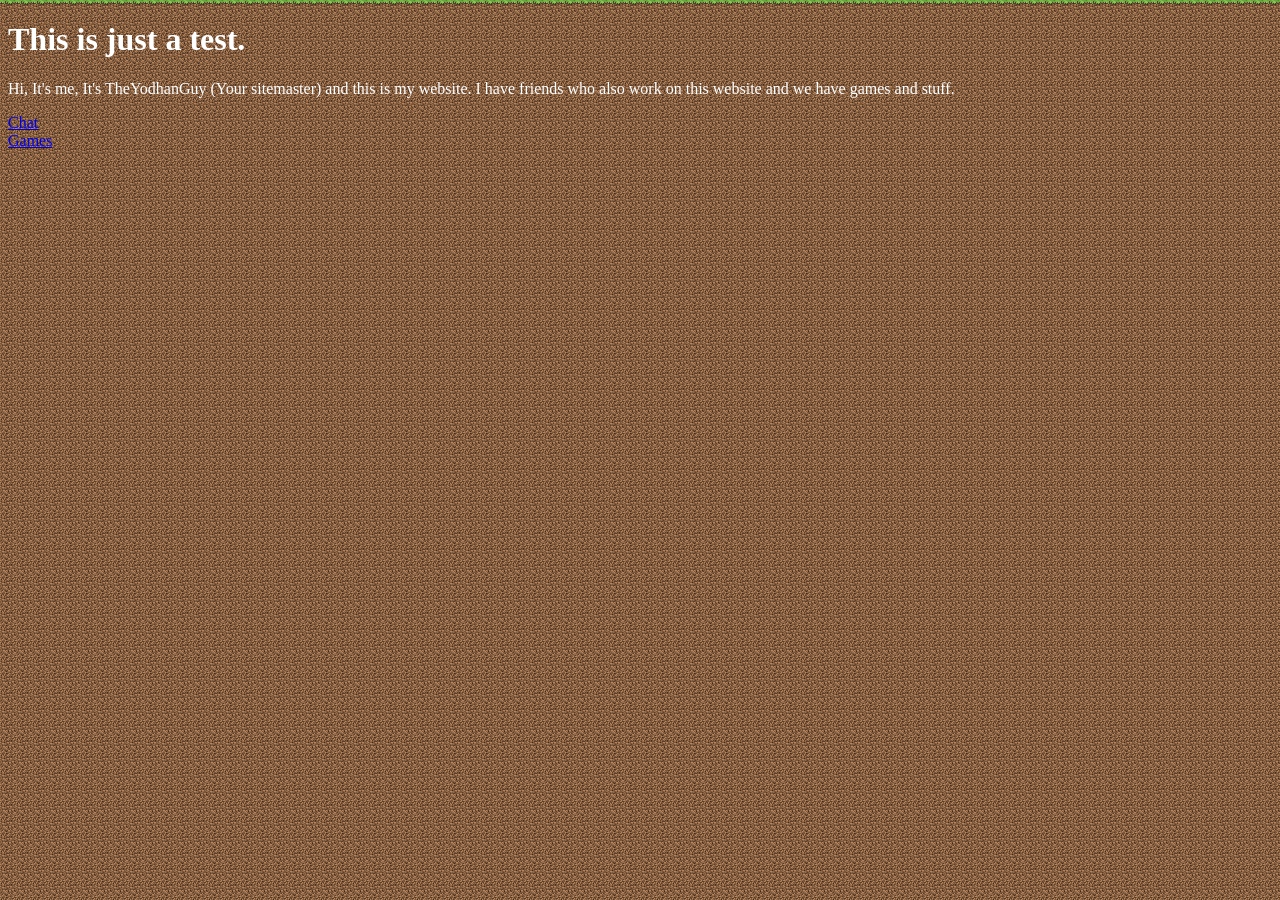
<file: index.html>
<!DOCTYPE html>
<html>

<head>
    <title>Yodhan n' Crew</title>
    <link rel="stylesheet" href="style.css">
</head>
<body>
    <h1>This is just a test.</h1>
    <p>Hi, It's me, It's TheYodhanGuy (Your sitemaster) and this is my website. I have friends who also work on this website and we have games and stuff.</p>
    <a href="/chat">Chat</a><br />
    <a href="/games">Games</a><br />
</body>

</html>
</file>
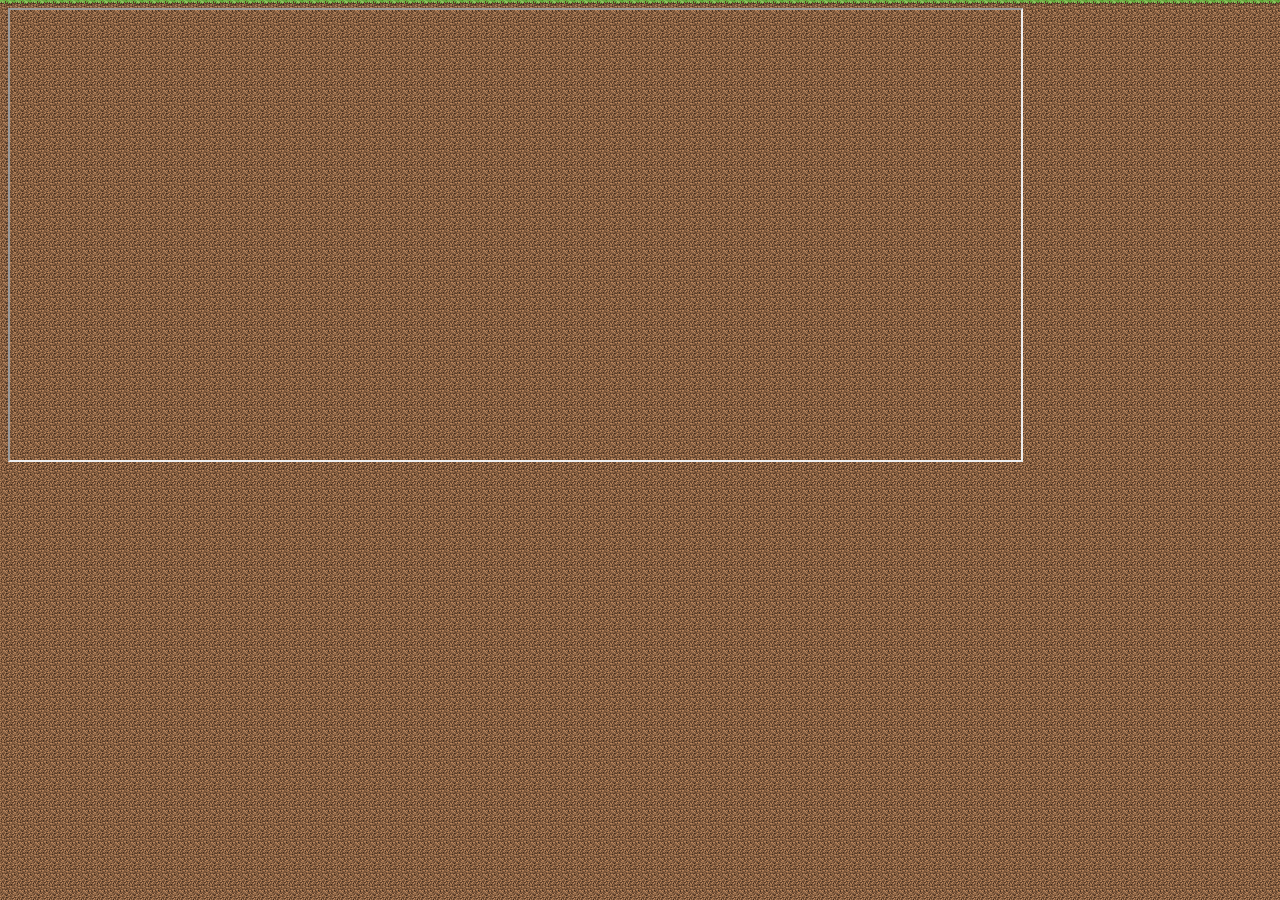
<file: chat.html>
<!DOCTYPE html>
<html>

<head>
    <title>Yodhan n' Crew</title>
    <link rel="stylesheet" href="style.css">
</head>
<body>
    <iframe src="https://deadsimplechat.com/mlYmBvO8v" width="80%" height="450px"></iframe>
</body>

</html>
</file>
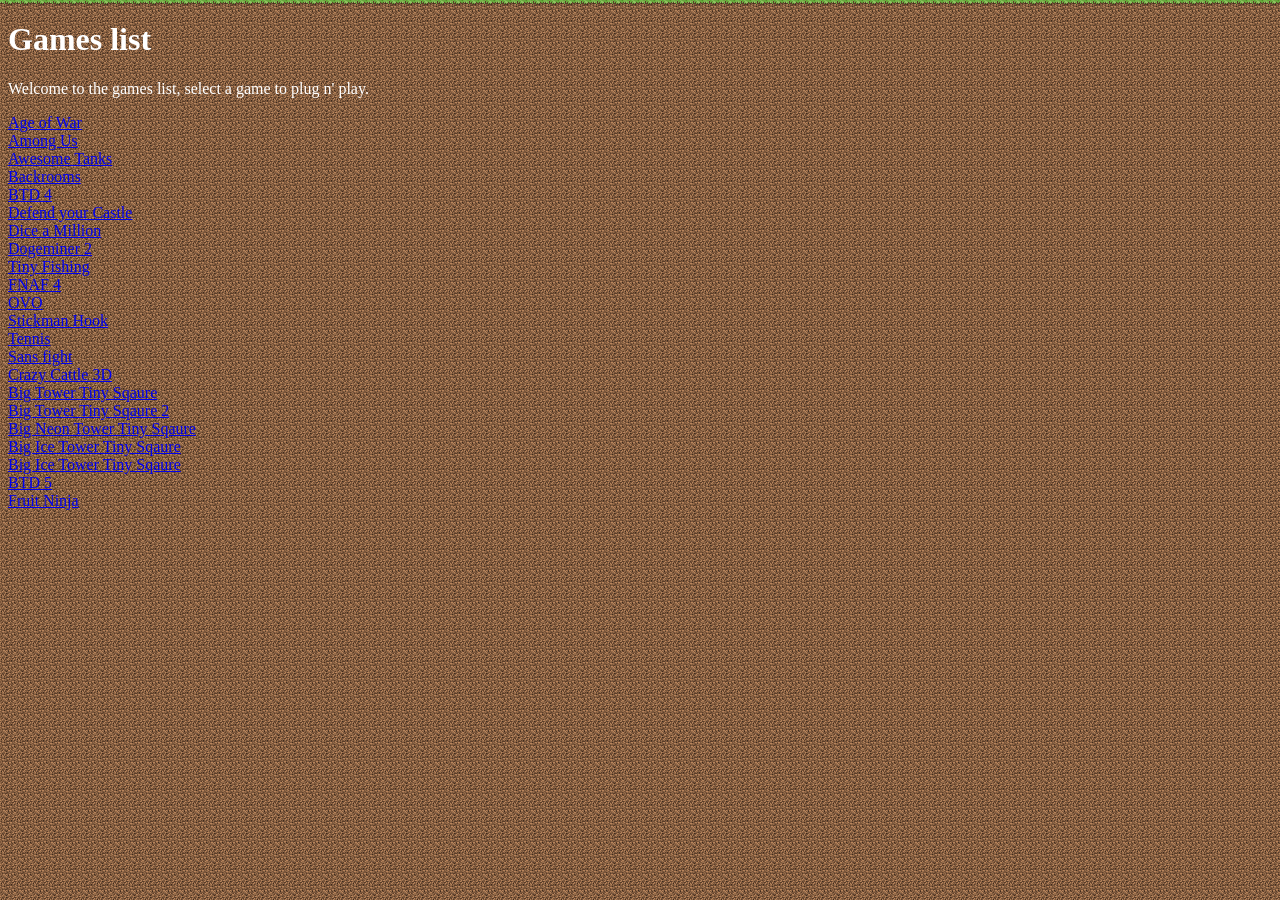
<file: games.html>
<!DOCTYPE html>
<html>

<head>
    <title>Yodhan n' Crew</title>
    <link rel="stylesheet" href="style.css">
</head>
<body>
    <h1>Games list</h1>
    <p>Welcome to the games list, select a game to plug n' play.</p>
    <a href="/games/ageofwar">Age of War</a><br />
    <a href="/games/amongus">Among Us</a><br />
    <a href="/games/awesome-tanks">Awesome Tanks</a><br />
    <a href="/games/backrooms">Backrooms</a><br />
    <a href="/games/btd4">BTD 4</a><br />
    <a href="/games/castle">Defend your Castle</a><br />
    <a href="/games/dice">Dice a Million</a><br />
    <a href="/games/dm2">Dogeminer 2</a><br />
    <a href="/games/fish">Tiny Fishing</a><br />
    <a href="/games/fnaf4">FNAF 4</a><br />
    <a href="/games/ovo">OVO</a><br />
    <a href="/games/stick">Stickman Hook</a><br />
    <a href="/games/tennis">Tennis</a><br />
    <a href="/games/sans">Sans fight</a><br />
    <a href="/games/crazycattle">Crazy Cattle 3D</a><br />
    <a href="/games/tower">Big Tower Tiny Sqaure</a><br />
    <a href="/games/tower-2">Big Tower Tiny Sqaure 2</a><br />
    <a href="/games/neon-tower">Big Neon Tower Tiny Sqaure</a><br />
    <a href="/games/ice-tower">Big Ice Tower Tiny Sqaure</a><br />
    <a href="/games/ice-tower">Big Ice Tower Tiny Sqaure</a><br />
    <a href="/games/btd5">BTD 5</a><br />
    <a href="/games/fruit-ninja">Fruit Ninja</a><br />
</body>

</html>
</file>
<file: style.css>
body {
    background-image: url("/images/grass.png"), url("/images/dirt.png");
    background-repeat: repeat-x, repeat;
}

h1, h2, h3, h4, h5, h6, p {
    color: white;
}
</file>
